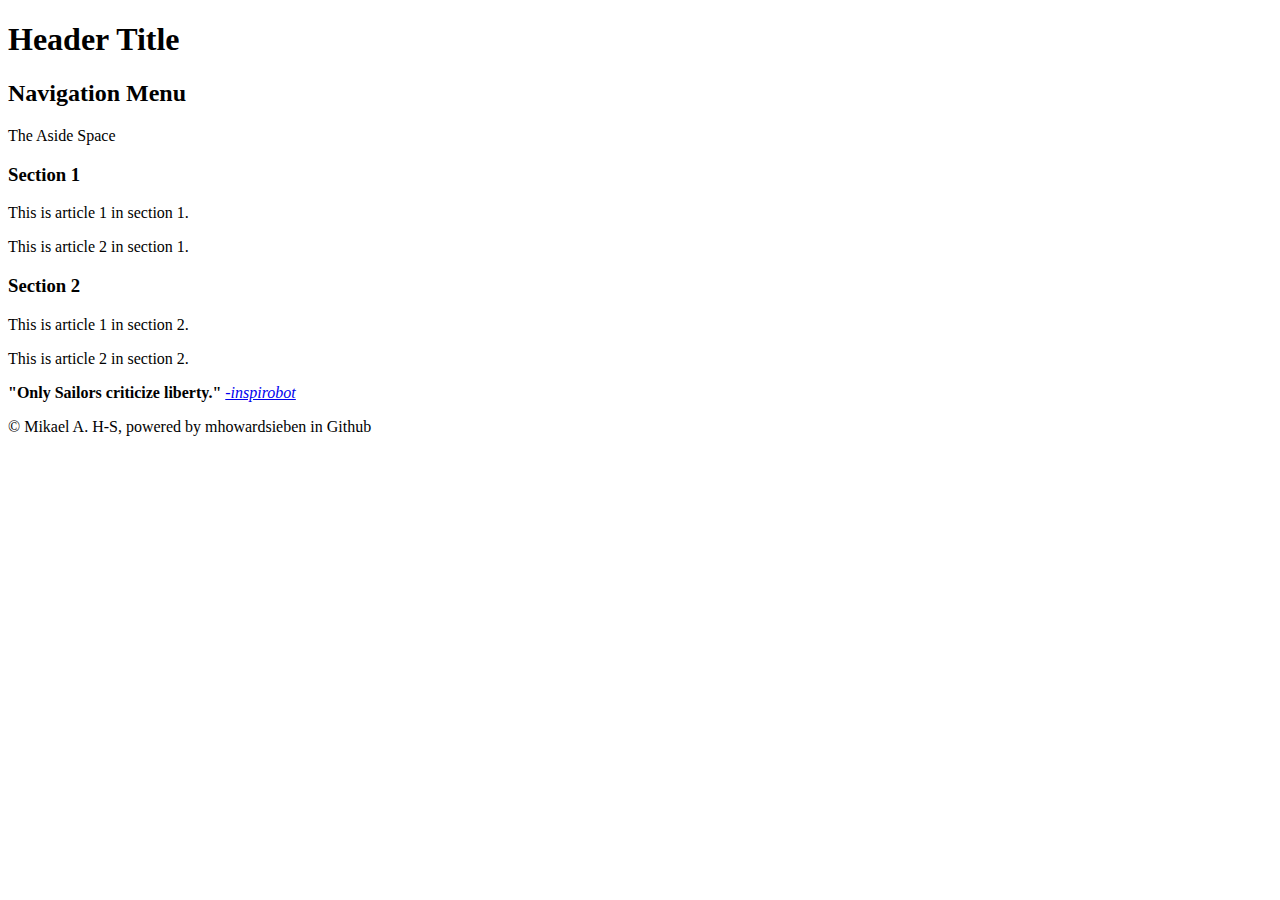
<file: Who am I/childPages/Template.html>
<!DOCTYPE html>
  <html lang="en" dir="ltr">
    <head>
      <meta charset="utf-8">
      <title>Learning HTML</title>

      <meta name="author" content="Mikael A. H-S">
      <meta name="description" content="Who am I? project">
      <meta name="keywords" content="Website, Webpage, Building, HTML, tag, Mikael, Mike, Mikael Howard-Sieben">
      <meta name="viewport" content="width=device-width, initial-scale=1.0">

    </head>

    <body>

      <header><h1>Header Title</h1></header>
      <nav><h2>Navigation Menu</h2></nav>
      <aside><p>The Aside Space</p></aside>
      <section>
          <h3>Section 1</h3>
            <article>
              <p>This is article 1 in section 1.</p>
            </article>
            <article>
              <p>This is article 2 in section 1.</p>
            </article>
      </section>
      <section>
          <h3>Section 2</h3>
              <article>
                <p>This is article 1 in section 2.</p>
              </article>
              <article>
                <p>This is article 2 in section 2.</p>
              </article>
          </section>

    </body>

    <footer>
      <blockquote cites="https://generated.inspirobot.me/a/Ra6VbzQ6zw.jpg">
      </blockquote>
      <p><strong>"Only Sailors criticize liberty."</strong>
        <em><a href="https://generated.inspirobot.me/a/Ra6VbzQ6zw.jpg" target="_blank">
        -inspirobot </a></em>
      </p>
      <p>&copy Mikael A. H-S, powered by mhowardsieben in Github</p>
    </footer>

  </html>
</file>
